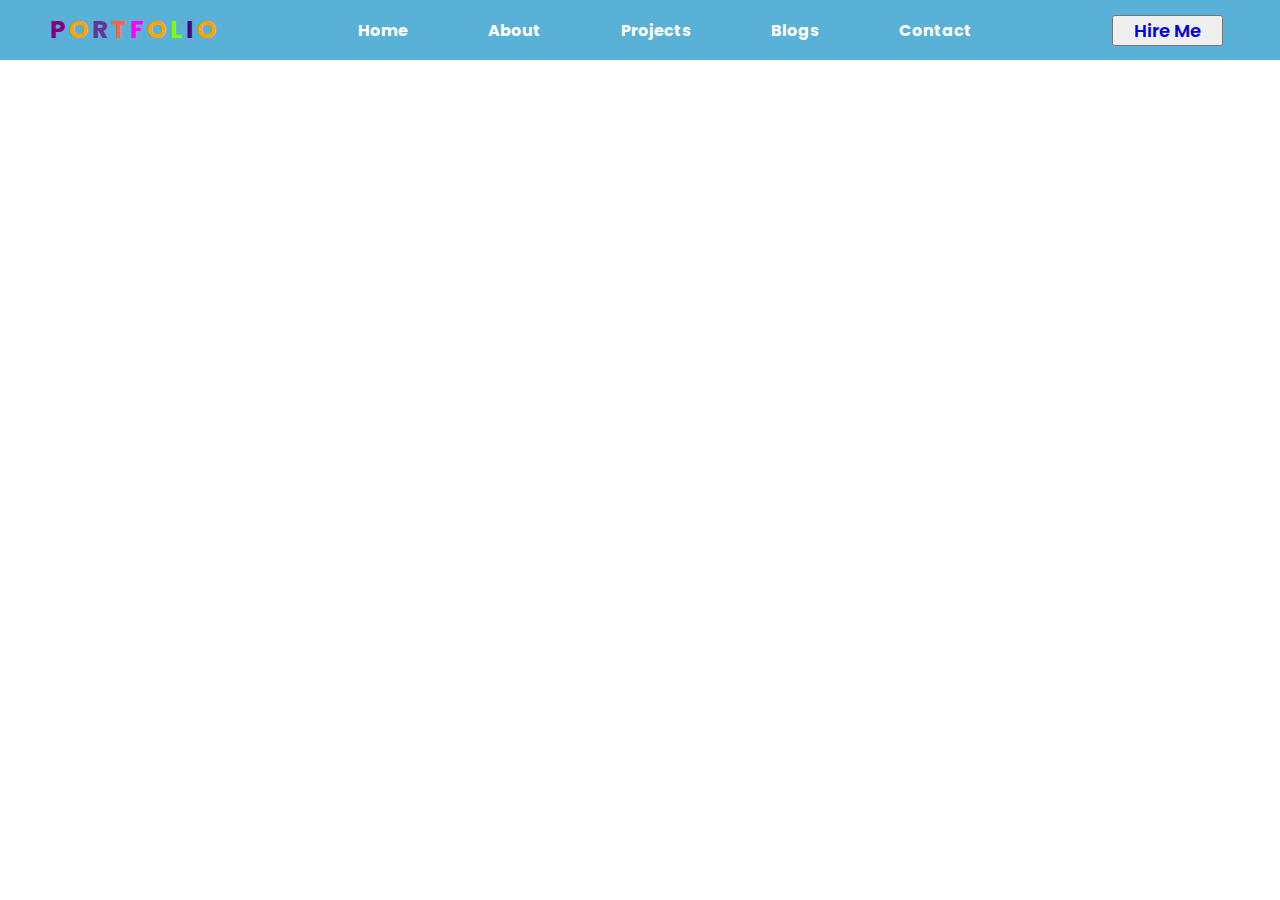
<file: contact.html>
<!DOCTYPE html>
<html lang="en">
<head>
    <meta charset="UTF-8">
    <meta name="viewport" content="width=device-width, initial-scale=1.0">
    <title>First Portfolio</title>
    <link rel="stylesheet" href="header.css">
    <link rel="shortcut icon" href="images/mehedi.jpg" type="image/x-icon">
    <link rel="preconnect" href="https://fonts.googleapis.com">
<link rel="preconnect" href="https://fonts.gstatic.com" crossorigin>
<link href="https://fonts.googleapis.com/css2?family=Poppins:ital,wght@0,100;0,200;0,300;0,400;0,500;0,600;0,700;0,800;0,900;1,100;1,200;1,300;1,400;1,500;1,600;1,700;1,800;1,900&display=swap" rel="stylesheet">

</head>
<body>
    <!-- Header section start -->
    <header>
        <div class="logo">
            <a href="#"> <span class="p">P</span> <span class="o">O</span> <span class="r">R</span> <span class="t">T</span> <span class="f">F</span> <span class="o">O</span> <span class="l">L</span> <span class="i">I</span> <span class="o">O</span> </a>                
        </div>

        <div class="nav">
            <ul>
                <li><a href="home.html">Home</a></li>
                <li><a href="about.html">About</a></li>
                <li>
                    <a href="project.html">Projects</a>
                    <ul class="dropdown">
                        <li><a href="#">Portfolio</a></li>
                        <li><a href="#"></a>Ecommerce</li>
                        <li><a href="#"></a>Educational</li>
                        <li><a href="#"></a>Business</li>
                    </ul>
                </li>
                <li>
                    <a href="blog.html">Blogs</a>
                    <!-- <ul>
                        <li><a href="#">Html</a></li>
                        <li><a href="#">Css</a></li>
                        <li><a href="#">JavaScript</a></li>
                        <li><a href="#">Tailwind</a></li>
                        <li><a href="#">React</a></li>
                    </ul> -->
                </li>
                <li><a href="contact.html">Contact</a></li>
            </ul>

        </div>

        <div class="hire_me_btn">
            <button> <a href="#"> Hire Me </a></button>
        </div>
    </header>
    <!-- Header section end -->

    <main>

    </main>

    <footer>

    </footer>

    
</body>
</html>
</file>
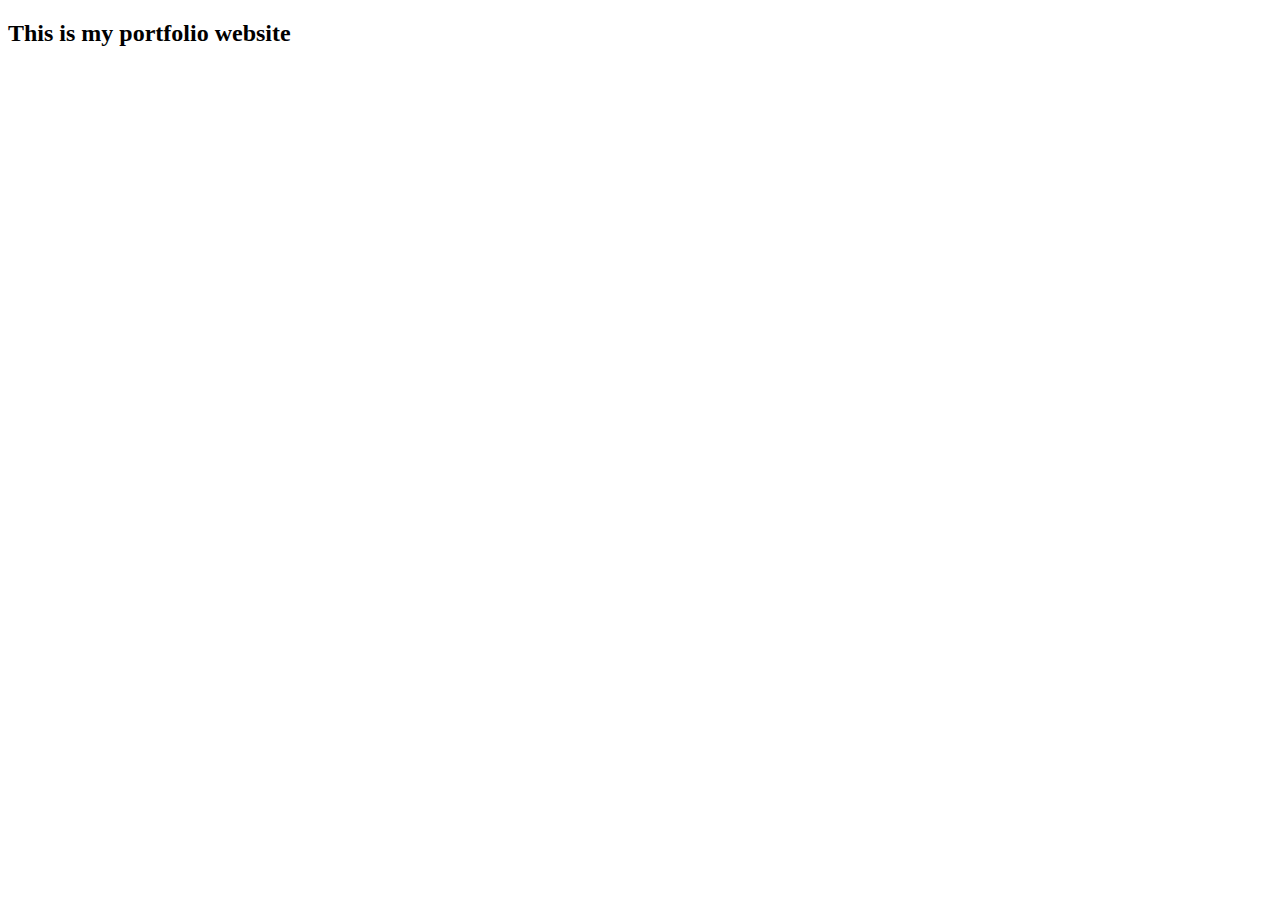
<file: first-portfolio.html>
<!DOCTYPE html>
<html lang="en">
<head>
    <meta charset="UTF-8">
    <meta name="viewport" content="width=device-width, initial-scale=1.0">
    <title>First-Portfolio</title>
</head>
<body>
    <h2> This is my portfolio website </h2>
</body>
</html>
</file>
<file: header.css>
*{
    margin: 0;
    padding: 0;
    font-family: "Poppins", sans-serif;
    box-sizing: border-box;
}

/* logo style  start*/
header{
    width: 100%;
    height: 60px;
    display: flex;
    justify-content: center;
    align-items: center;
    background-color: rgb(89, 177, 215);
    font-weight: 700;

}
.logo{
    width: 15%;
    margin-left: 50px;
    /* text-align: center; */
}

.logo a{
    text-decoration: none;
    
}
.p{color: purple;font-size: 25px;} .o{color: orange;font-size: 25px;} .r{color: rebeccapurple;font-size: 25px;}.t{color: tomato;font-size: 25px;} .f{color: fuchsia;font-size: 25px;} .l{color: lawngreen;font-size: 25px;}.i{color: indigo;font-size: 25px;} 



/* menu style */
.nav{
    width: 70%;
    /* margin-left: 200px; */
    /* text-align: center; */
}

.nav > ul{
    display: flex;
    margin: 0 100px;
}

.nav li{
    list-style: none;
    padding: 5px 40px;
}
.nav li:hover{
    background-color: rgb(30, 43, 221);
    border-radius: 5px;
}
.nav li a{
    text-decoration: none;
    color: rgb(255, 255, 255);
}



/*  */
/* dropdown menu style */
.nav li .dropdown{
    display: none;
    position: absolute;
    padding-left: 0px;
}
.nav li:hover > .dropdown{
    display: block;
    margin-top: 5px;
    
}

.nav li .dropdown{
    color: #fff;
    background-color: rgb(89, 177, 215);
    
}
.nav li .dropdown li{
    border-bottom: 1px solid #fff;
}



.hire_me_btn{
    width: 15%;
    /* border-radius: 10px; */
}
.hire_me_btn a{
    text-decoration: none;
    padding: 8px 20px;
    font-size: 18px;
    font-weight: 600;
    
}
.hire_me_btn a:hover{
    color: #fff;
    background-color: rgb(30, 43, 221);
    border-radius: 5px;
}



/* .nav ul li{
    display: inline;
    padding: 5px 10px;
    

.nav li:hover{
    background-color: #4c4848;
}

}

.nav a{
    text-decoration: none;
    color: black;
    font-size: 25px;
    /* position: absolute; */
</file>
